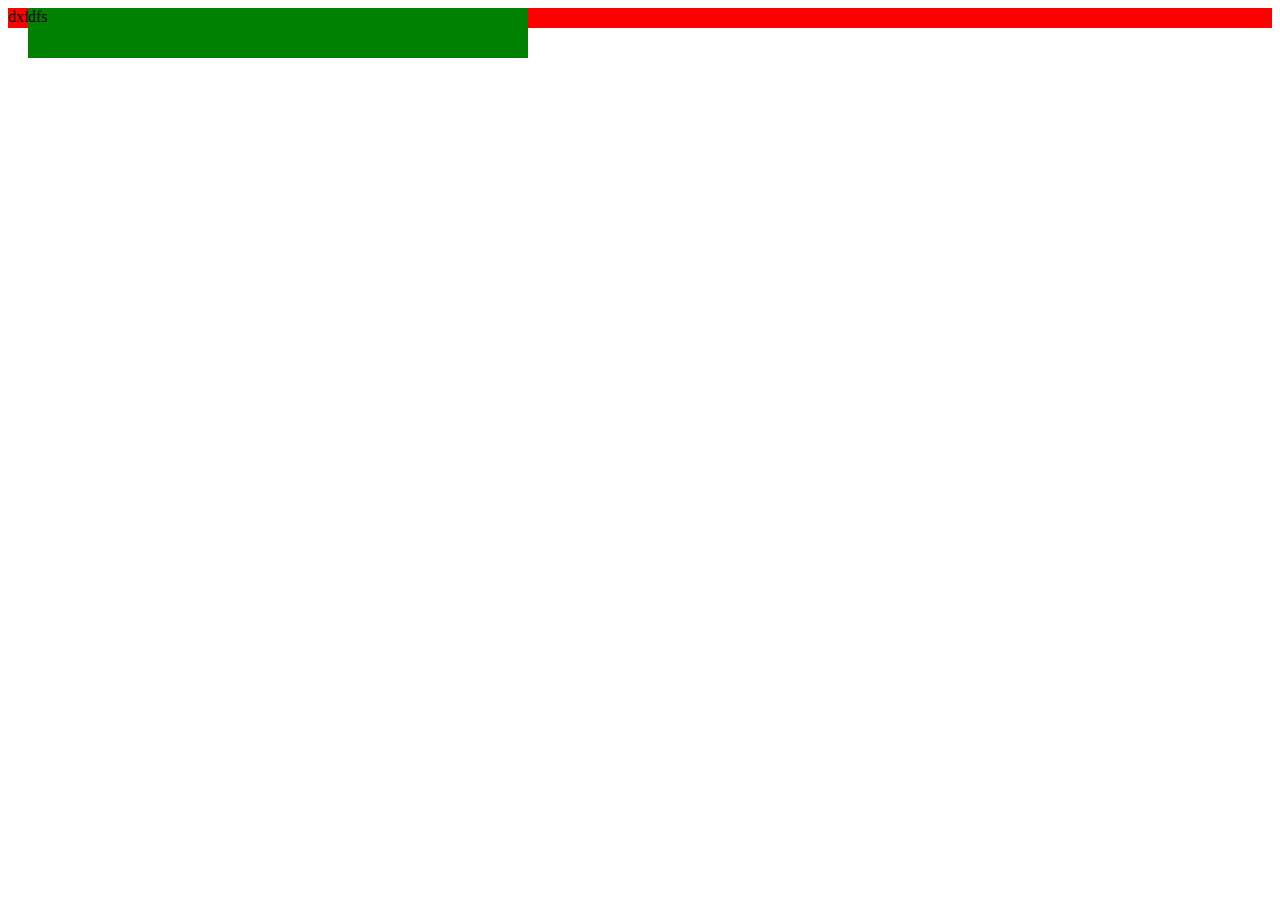
<file: Layout/index.html>
<!DOCTYPE html>
<html>
  <head>
    <title>BOK</title>
    <link rel="stylesheet" href="style.css">
  </head>
  <body>

    <div class="relative1">dxfdsf</div>
    <div class="relative2">dfs</div>
  </body>
</html>
</file>
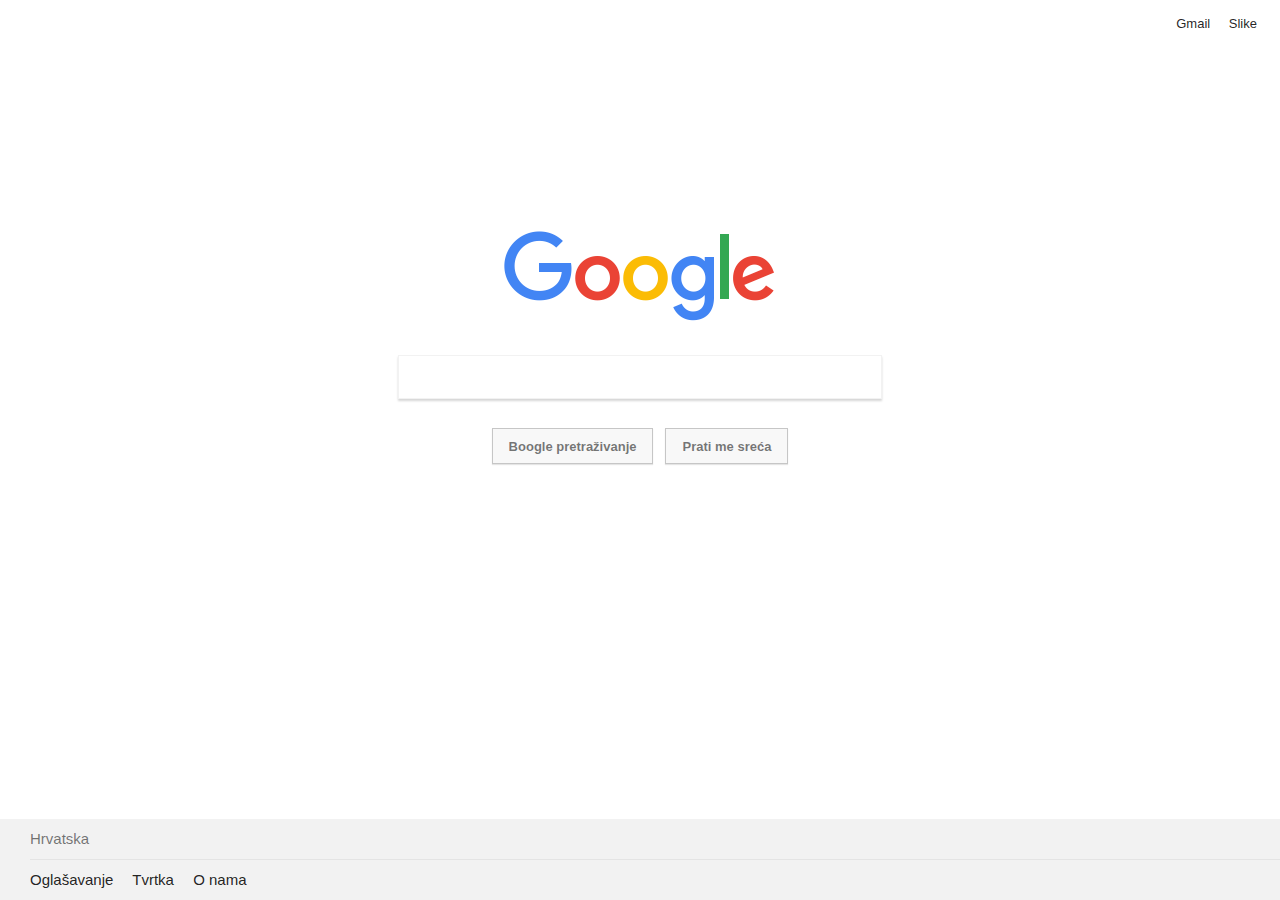
<file: Boogle/boogle.html>
<html>
	<head>
		<link rel="stylesheet" href="style.css">
	</head>
	<body>
		<div class="header">
			<a href="https://mail.google.com/mail/?tab=wm">Gmail</a>
			<a href="https://www.google.hr/imghp?hl=hr&amp;tab=wi">Slike</a>
		</div>
		<div class="middle">
			<div class="logo">
         <img src="img/google.png">
			</div>
			<div class="searchForm">
					<input class="inputSearch" type="text">
					<div class="searchBtns">
						<input class="btn" type="submit" value="Boogle pretraživanje">
						<input class="btn" type="submit" value="Prati me sreća">
					</div>
			</div>
		</div>
		<div class="footer">
			<div class="country">
				<span class="countryTxt">Hrvatska</span>
			</div>
			<div class="about">
					<div class="aboutLeft">
						<a class="Fx4vi" href="https://www.google.hr/intl/hr_hr/ads/?subid=ww-ww-et-g-awa-a-g_hpafoot1_1!o2&amp;utm_source=google.com&amp;utm_medium=referral&amp;utm_campaign=google_hpafooter&amp;fg=1" ping="/url?sa=t&amp;rct=j&amp;source=webhp&amp;url=https://www.google.hr/intl/hr_hr/ads/%3Fsubid%3Dww-ww-et-g-awa-a-g_hpafoot1_1!o2%26utm_source%3Dgoogle.com%26utm_medium%3Dreferral%26utm_campaign%3Dgoogle_hpafooter%26fg%3D1&amp;ved=0ahUKEwiYgInEmo7aAhWP3KQKHT34BrYQkdQCCA0">Oglašavanje</a>
						<a class="Fx4vi" href="https://www.google.hr/services/?subid=ww-ww-et-g-awa-a-g_hpbfoot1_1!o2&amp;utm_source=google.com&amp;utm_medium=referral&amp;utm_campaign=google_hpbfooter&amp;fg=1" ping="/url?sa=t&amp;rct=j&amp;source=webhp&amp;url=https://www.google.hr/services/%3Fsubid%3Dww-ww-et-g-awa-a-g_hpbfoot1_1!o2%26utm_source%3Dgoogle.com%26utm_medium%3Dreferral%26utm_campaign%3Dgoogle_hpbfooter%26fg%3D1&amp;ved=0ahUKEwiYgInEmo7aAhWP3KQKHT34BrYQktQCCA4">Tvrtka</a>
						<a class="Fx4vi" href="https://www.google.hr/intl/hr_hr/about/?utm_source=google.com&amp;utm_medium=referral&amp;utm_campaign=hp-footer&amp;fg=1" ping="/url?sa=t&amp;rct=j&amp;source=webhp&amp;url=https://www.google.hr/intl/hr_hr/about/%3Futm_source%3Dgoogle.com%26utm_medium%3Dreferral%26utm_campaign%3Dhp-footer%26fg%3D1&amp;ved=0ahUKEwiYgInEmo7aAhWP3KQKHT34BrYQkNQCCA8">O nama</a>
				  </div>
					<div class="aboutRight">

					</div>
			</div>
		</div>
	</body>
</html>
</file>
<file: Layout/style.css>
.navigation {
    background-color: red;
    height: 50px;
    width: auto;
}

#main {
    width: 600px;
    margin: 0 5px 10px 15px;
}

.umakni {
    background-color: red;
    margin: 100px;
    padding: 100px;
}

.relative1 {
    background-color: red;
   position: relative;
   height: 20px;
}
.relative2 {
    position: relative;
    top: -20px;
    left: 20px;
    background-color: green;
    width: 500px;
    height: 50px;
}
</file>
<file: Boogle/style.css>
.header {
  position: relative;
  right: 0;
  top: 8px;
  width: 100%;
  height: 25px;
  text-align: right;
  font-family: arial,sans-serif;
  font-size: 13px;
}

.middle {
  text-align:center;
}

.footer {
  position: fixed;
  bottom: 0;
  left:0;
  right:0;
  width: 100%;
  line-height: 40px;
  background: #f2f2f2;
}

a {
    text-decoration: none;
    padding-right: 15px;
    color:  rgba(0,0,0,.87);
}

a .Fx4vi {
  
}

a:hover {
  text-decoration: underline;
}

img {
  height: 92px;
  width: 272px;
  padding-top: 109px;
}

.logo {
  height: 233px;
  margin-top: 89px;

}

span {
  margin: 0 auto;
}

.inputSearch {
  font: 16px arial,sans-serif;
  border: 1px solid #f2f2f2;
  line-height: 34px;
  height: 44px;
  width: 484px;
  box-shadow: 0 2px 2px 0 rgba(0,0,0,0.16);
}

.searchBtns {
  padding-top: 18px;
  width: 100%;
}

.btn {
  border: 1px solid #c6c6c6;
  box-shadow: 0 1px 1px rgba(0,0,0,0.1);
  height: 36px;
  line-height: 27px;
  font-family: arial,sans-serif;
  font-size: 13px;
  font-weight: bold;
  margin: 11px 4px;
  min-width: 54px;
  padding: 0 16px;
  text-align: center;
  background-color: #f8f8f8;
  color: rgba(0,0,0,.54);
}

.country {
  margin-left: 30px;
  text-align: left;
  width:100%;
  color: rgba(0,0,0,.54);
  font-size: 15px;
  font-family: arial,sans-serif;
  border-bottom: 1px solid #e4e4e4;
}

.about {
  margin-left: 30px;
  text-align: left;
  width:100%;
  color: rgba(0,0,0,.54);
  font-size: 15px;
  font-family: arial,sans-serif;
}
</file>
